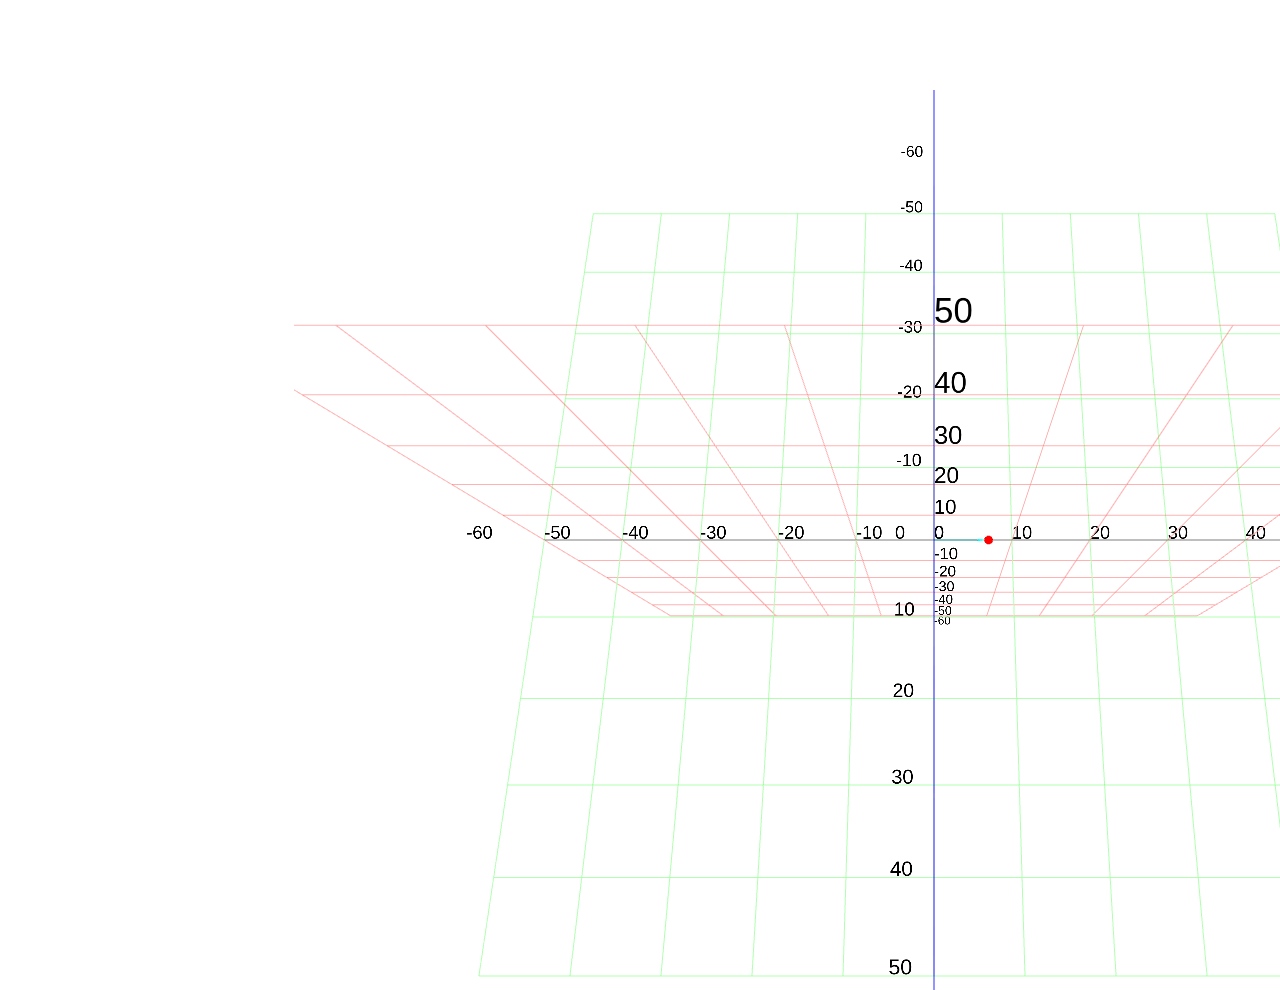
<file: rayCasterTest/index.html>
<!DOCTYPE html>
<html>
	<head>
		<meta charset=utf-8>
		<title>RayCastingTest</title>
	</head>
	<body>



        <canvas id="stage" style = " position: absolute;
  top: 10%;left: 23%;z-index: 0;"></canvas>
		<script src="js/three.js"></script>
  		<script src="js/OrbitControls.js"></script>
  		<script src="js/DragControls.js"></script>
		<script src="graphics.js"></script>
		<script src="mouseEvent.js"></script> 

	</body>
</html>
</file>
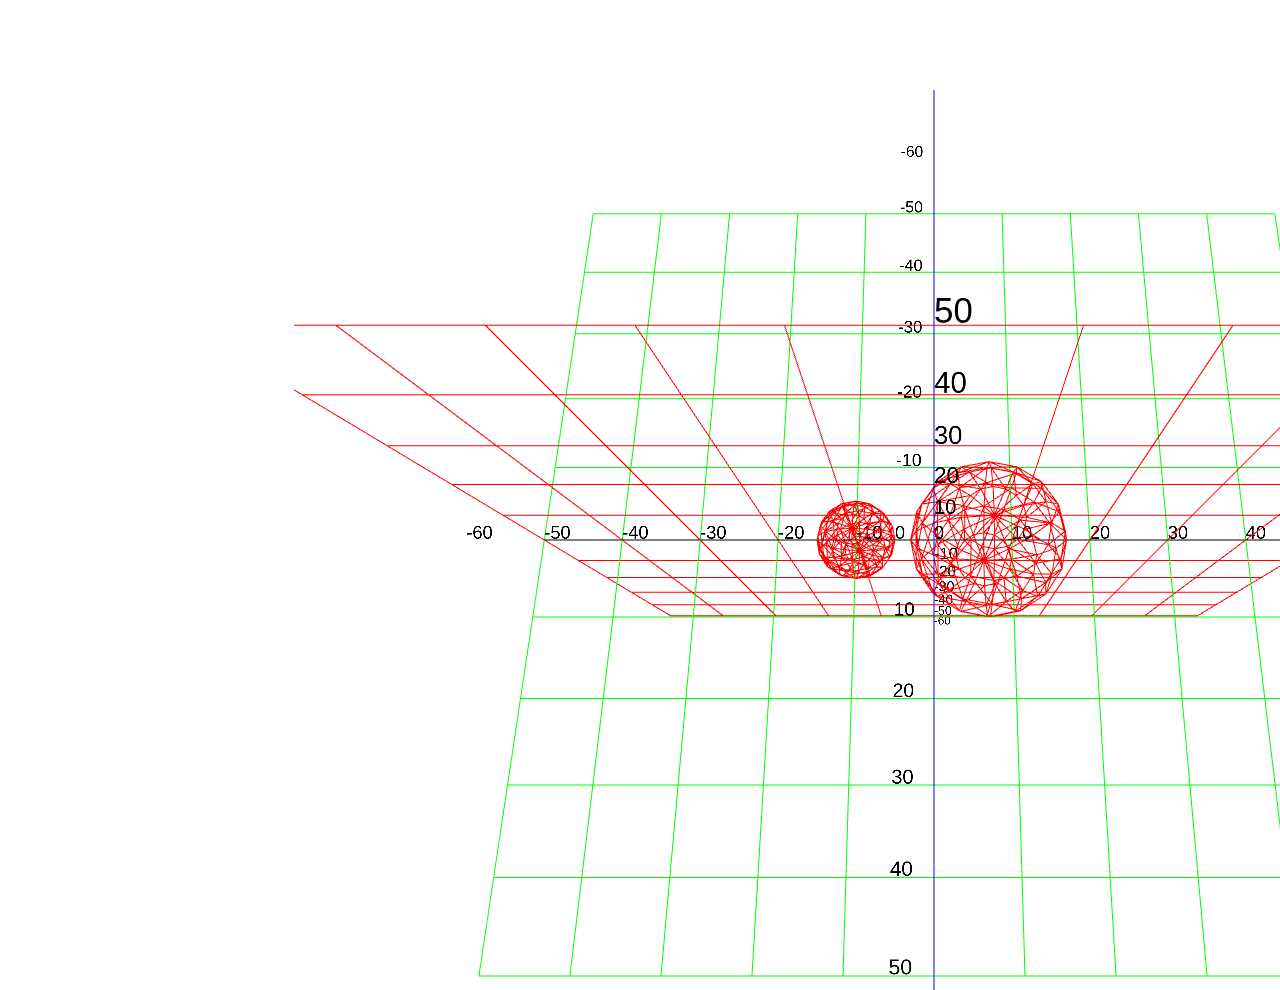
<file: rayCasterTest/archive/rayCasterTest/index.html>
<!DOCTYPE html>
<html>
	<head>
		<meta charset=utf-8>
		<title>visualVectors</title>
	</head>
	<body>



        <canvas id="stage" style = " position: absolute;
  top: 10%;left: 23%;z-index: 0;"></canvas>
		<script src="js/three.js"></script>
  		<script src="js/OrbitControls.js"></script>
		<script src="graphics.js"></script>
		<script src="mouseEvent.js"></script>

	</body>
</html>
</file>
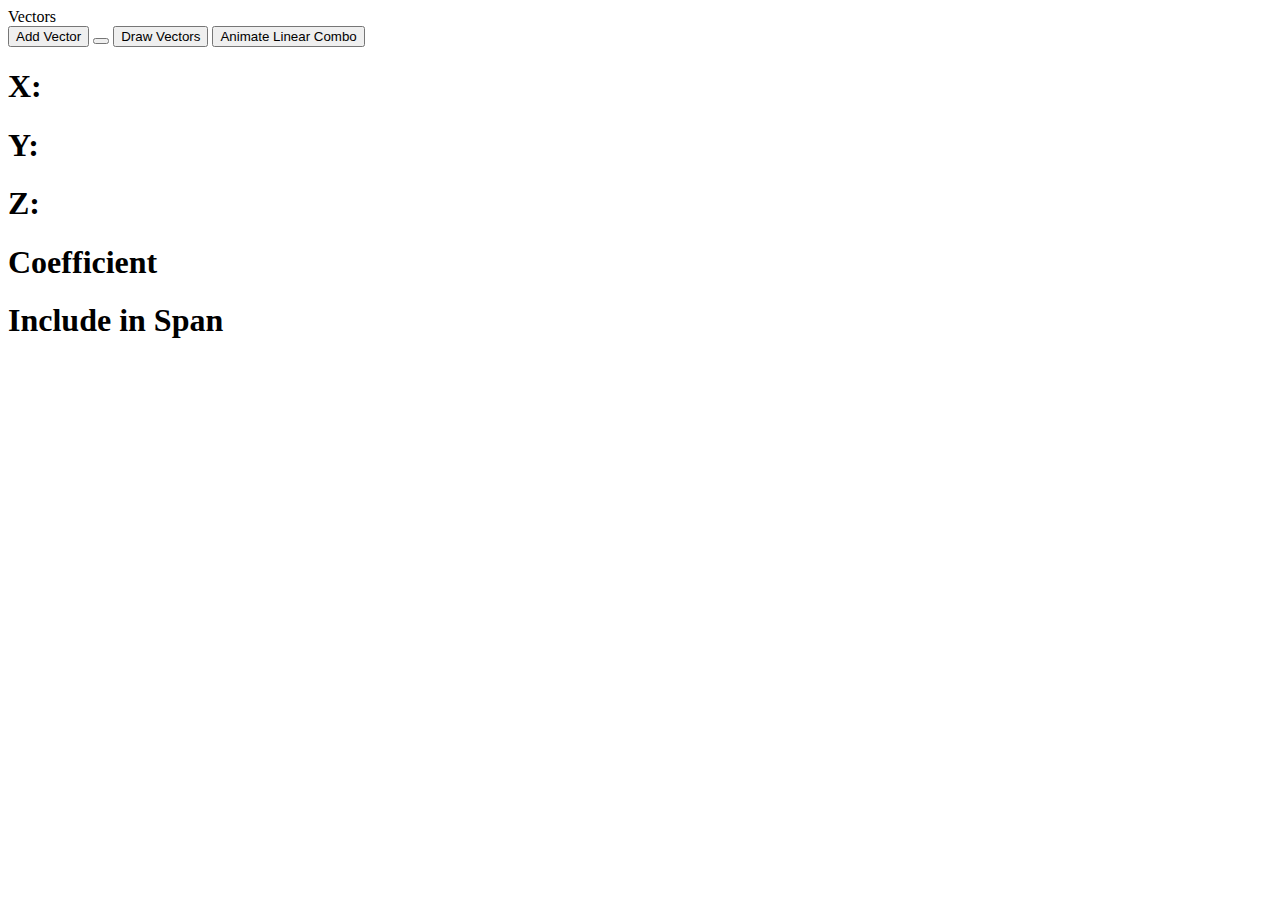
<file: semanticUITest.html>
<!DOCTYPE html>
<html>
    <head>
        <meta charset=utf-8>
        <title>visual-vector</title>
    
    <!--
        <link rel="stylesheet" href="https://cdnjs.cloudflare.com/ajax/libs/semantic-ui/2.3.2/semantic.min.css"/>
        <script src="https://cdnjs.cloudflare.com/ajax/libs/jquery/3.3.1/jquery.min.js"></script>
        <script src="https://cdnjs.cloudflare.com/ajax/libs/semantic-ui/2.3.2/semantic.min.js"></script>
        <link rel="stylesheet" href="admin.css"/>
        <link rel="stylesheet" href="toolbars.css"/>
    -->
    </head>
    <body>
        
        <div id="navBar">
            
        </div>
        
        <div id=vectorsMenu class=menu> 
            <text>Vectors</text>
            <div id=vectorsForm class=form>
                    <button id="addVector" class="ui labeled icon button"> Add Vector 
                        <i class="plus icon"></i>
                    </button>
                    <button id="deleteVector" class="ui icon button">
                        <i class="trash icon"></i>
                    </button>
                    <button id="renderVectors" class="ui labeled icon button"> Draw Vectors
                        <i class="pencil alternate icon"></i>                       
                    </button>
                    <button id="animateCombo" class="ui button"> Animate Linear Combo </button>
                    <div id=vectorsInnerForm>
                        <h1>    </h1>
                        <h1> X: </h1>
                        <h1> Y: </h1>
                        <h1> Z: </h1>
                        <h1> Coefficient </h1>
                        <h1> Include in Span </h1>
                    </div> 
            </div>
        </div>
<!--
        <div id=spansMenu class=menu> 
            <text> Spans </text>
            <div id= spanSideBar class=form>
                <div id = spanInputs >
                    <button id = "span" class="ui labeled icon button"> span 
                        <i class = "pencil alternate icon"> </i>
                    </button>
                </div>
                <div id = spanDisplay>
                    <div id = spanTable>
                        <div id = spanTableHeader class = tableHeader>
                            <h1>subspace No</h1>
                            <h1> Basis Vectors</h1>
                        </div>
                        <div id = spanTableBody class = tableBody>
                        </div>
                    </div>
                </div>           
            </div>
        </div>

        <div id=matricesMenu class=menu> 
            <text> Matrices </text> 
            <div id=matricesSideBar class=form>
                <div id = matricesInputs>
                    <div id = matricesButns>
                        <button id = vTransform>transformVector</button>
                        <button id = columnSpace>columnSpace</button>
                        <button id = nullSpace> nullSpace</button>
                        <button id = transformSubspace> transformSubspace</button>
                        <button id = eigenValues> eigenValues </button>
                        <button id = eigenSpace> eigenSpace </button>
                    </div>
                    <div id = eigenValueSelector> 
                        <select id = evSelector> </select>
                    </div>
                    <div id = matricesTextsInputs>
                        <div id = matrixInput>
                            <input id = m11 class = "matrixInput"> </input>
                            <input id = m12 class = "matrixInput"> </input>
                            <input id = m13 class = "matrixInput"> </input>
                            <input id = m21 class = "matrixInput"> </input>
                            <input id = m22 class = "matrixInput"> </input>
                            <input id = m23 class = "matrixInput"> </input>
                            <input id = m31 class = "matrixInput"> </input>
                            <input id = m32 class = "matrixInput"> </input>
                            <input id = m33 class = "matrixInput"> </input>
                        </div>
                        <div id = vectorInput>
                            <input id = x class = "matrixInput"> </input>
                            <input id = y class = "matrixInput"> </input>
                            <input id = z class = "matrixInput"> </input>
                        </div>
                    </div>
                </div>
                <div id = matricesDisplay>
                    <div id = matricesTextDisplay> </div>
                    <div id = matricesTable>
                        <div id = matricesTableHeader class = tableHeader>
                            <h1>subspace No</h1>
                            <h1> Basis Vectors</h1>
                        </div>
                        <div id = matricesTableBody class = tableBody>
                            
                        </div>
                    </div>
                </div>
            </div>
        </div>
    -->
    </body>
</html>
</file>
<file: admin.css>
body {
  background-color: #002233;
}

canvas { 
  /*border: 2px solid #000; */

  position: absolute;
  top: 10%;
  left: 23%;
  z-index: 0;
}

#navBar {
  position: absolute;
  width: 100%;
  height: 9%;
  top: 0%;
  left: 0%;

  /*background-color:#33bbff;*/
  background-color:#002233;

}
</file>
<file: toolbars.css>
.menus {
  background-color: #F19F4D;
  padding: 0.5em 0.5em 0.5em 2.5em; 
  position: absolute;
  left: -10%;
  width: 15%;
  height: 2%;
  z-index: 1;
  border-radius: 25px;

  transition: 1s;
}

.menus text {
  font-family: arial;
  position: absolute;
  top: 20%;
  left: 70%;
}

.menus:hover { 
  left: 56%; 
  z-index: 2; /* the menu being hovered upon should rise above the other menus */
}

.label:hover {
  font-size: 50;
  background-color: yellow;
  cursor: pointer;
}


#vectorsMenu {
top: 20%;
}

#spansMenu {
top: 40%;
/*left: 56%;*/
}

#matricesMenu {
top: 60%;
/*left: 56%;*/
}

::-webkit-scrollbar { 
    display: none; 
}

.form {
  background-color: #F19F4D;
  opacity: 0.9;
  margin: -3em 0 0 0;
  padding: 0.5em;
  position: absolute;
  left: -300%;
  width: 300%;
  height: 1250%;
  border-radius: 25px;
  


  font-family: arial;
  overflow: auto;   
}

#vectorsInnerForm {
    position: absolute;
    width: 100%;
    left: 1%;
    top: 20%;

    display: grid;
    grid-template-columns: 10% 10% 10% 10% 10% auto;
    grid-column-gap: 5%;

    font-size:8px;

}

/*
#spanTable {
  background-color: green;
  border: 2px solid black;

  display: grid;

  font-size:8px;

}


#spanTableHeader {
  display: grid;
  grid-template-columns: auto auto;
  grid-column-gap: 1%;
}

#spanTableBody {
  display: grid;
  grid-template-columns: auto auto ;
  grid-column-gap: 1%; 
}
*/


#matricesInputs {
  /*background-color: yellow;
  border: 2px solid black;*/
  grid-template-columns: 66% auto;
  grid-column-gap: 1%;

  font-size:8px;
}
#matricesButns {

}
#eigenValueSelector {

}
#matricesTextsInputs {
  display: grid ;
  grid-template-columns: 66% auto;
  grid-column-gap: 1%;
}

#matricesTextsInputs input {
  width : 145px;
}
#matrixInput {
  /*border: 2px solid red;*/
  display: grid;
  grid-template-columns: 20% 20% 20%;
  grid-column-gap: 1%;
}

#vectorInput {
  /*border: 2px solid black;*/
  display: grid;
  grid-template-columns: 20%;
  grid-column-gap: 1%;
}
#matricesTextsInputs input {
  width : 10px;
  height : 20px;
}
/*
#matricesDisplay {
  background-color: yellow;
  border: 2px solid black;

  font-size:8px;
}
#matricesTextDisplay {

}
#matricesTable {
  background-color: green;
  border: 2px solid black;

  display: grid;

  font-size:8px;
}

#matricesTableHeader {
  display: grid;
  grid-template-columns: auto auto;
  grid-column-gap: 1%;
}
#matricesTableBody {
  display: grid;
  grid-template-columns: auto auto;
  grid-column-gap: 1%;
}

*/
</file>
